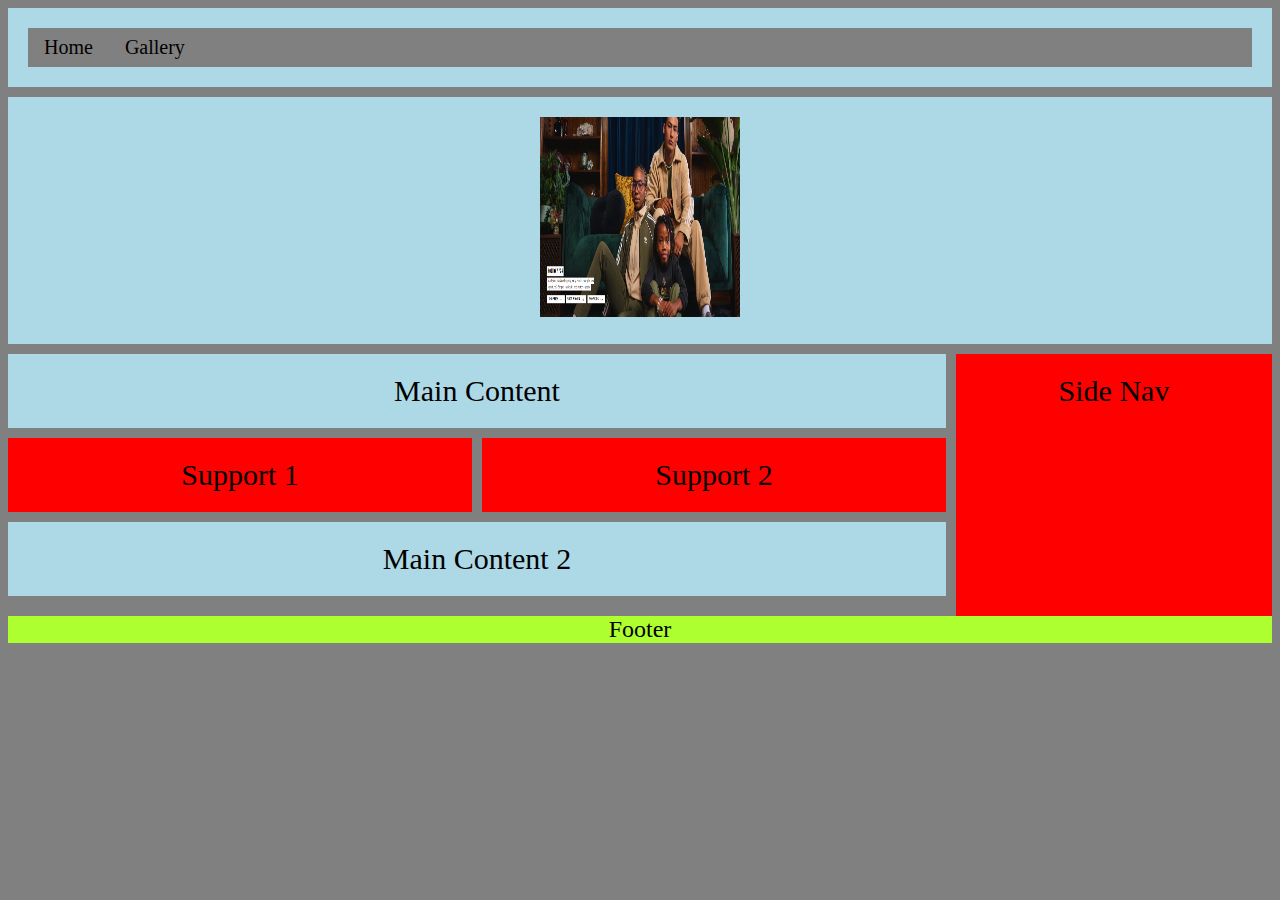
<file: index.html>
<!DOCTYPE html>
<html lang="en">
<head>
    <meta charset="UTF-8">
    <meta http-equiv="X-UA-Compatible" content="IE=edge">
    <meta name="viewport" content="width=`, initial-scale=1.0">
    <title>CSS Grid Demo</title>
    <link rel="stylesheet" href="css/style.css">
</head>
<body>
    <div class="grid-container">
        <div class="grid-item navmenu"> 
            <ul class="nav">
                <li><a href="index.html">Home</a></li>
                <li><a href="gallery.html">Gallery</a></li>
             
            </ul>
        </div>
        
        <div class="image-section grid-item">
            <img style="height: 200px; width: 200px;" src="Images/hubimage.png">
        </div>

        <div class="maincontent-section grid-item">
            Main Content
        </div>

        <div class="support1-section grid-item">
            Support 1
        </div>

        <div class="support2-section grid-item">
             Support 2
         </div>

         <div class="sidenav-section grid-item">
             Side Nav
         </div>

         <div class="maincontent2-section grid-item">
            Main Content 2
         </div>
        
    </div>

    <footer style="background-color: greenyellow; font-size: x-large; text-align: center;">
        Footer
    </footer>
</body>
</html>
</file>
<file: css/style.css>
body {
    background-color: gray;
}
.nav {
    list-style-type: none;
    background-color: gray;
    margin: 0;
    padding: 0;
    overflow: hidden;
}
ul.nav li {
    float: left
}
ul.nav li a {
    display: block;
    padding: 8px 16px;
    color: black;
    text-decoration: none;
    font-size: 20px;
}
ul.nav a:hover {
    background-color: #555;
    color: white;
}
.grid-container {
    display: grid;
    grid-gap: 10px;
    grid-template-columns: auto auto 25%;
}
.grid-item {
    text-align: center;
    font-size: 30px;
    padding: 20px;
    background-color: lightblue;
}
.navmenu {
    grid-column: 1 / span 3;
    grid-row: 1;
}
.image-section {
    grid-column: 1 / span 3;
    grid-row: 2;
}
.maincontent-section {
    grid-column: 1 / span 2;
    grid-row: 3;
}
.support1-section {
    grid-column: 1 / span 1;
    grid-row: 4;
    background-color: red;
}
.support2-section {
    grid-column: 2 / span 1;
    grid-row: 4;
    background-color: red;
}
.maincontent2-section {
    grid-column: 1 / span 2;
    grid-row: 5;
}
.sidenav-section {
    grid-column: 3 / span 1;
    grid-row: 3 / span 5;
    background-color: red;
}
</file>
